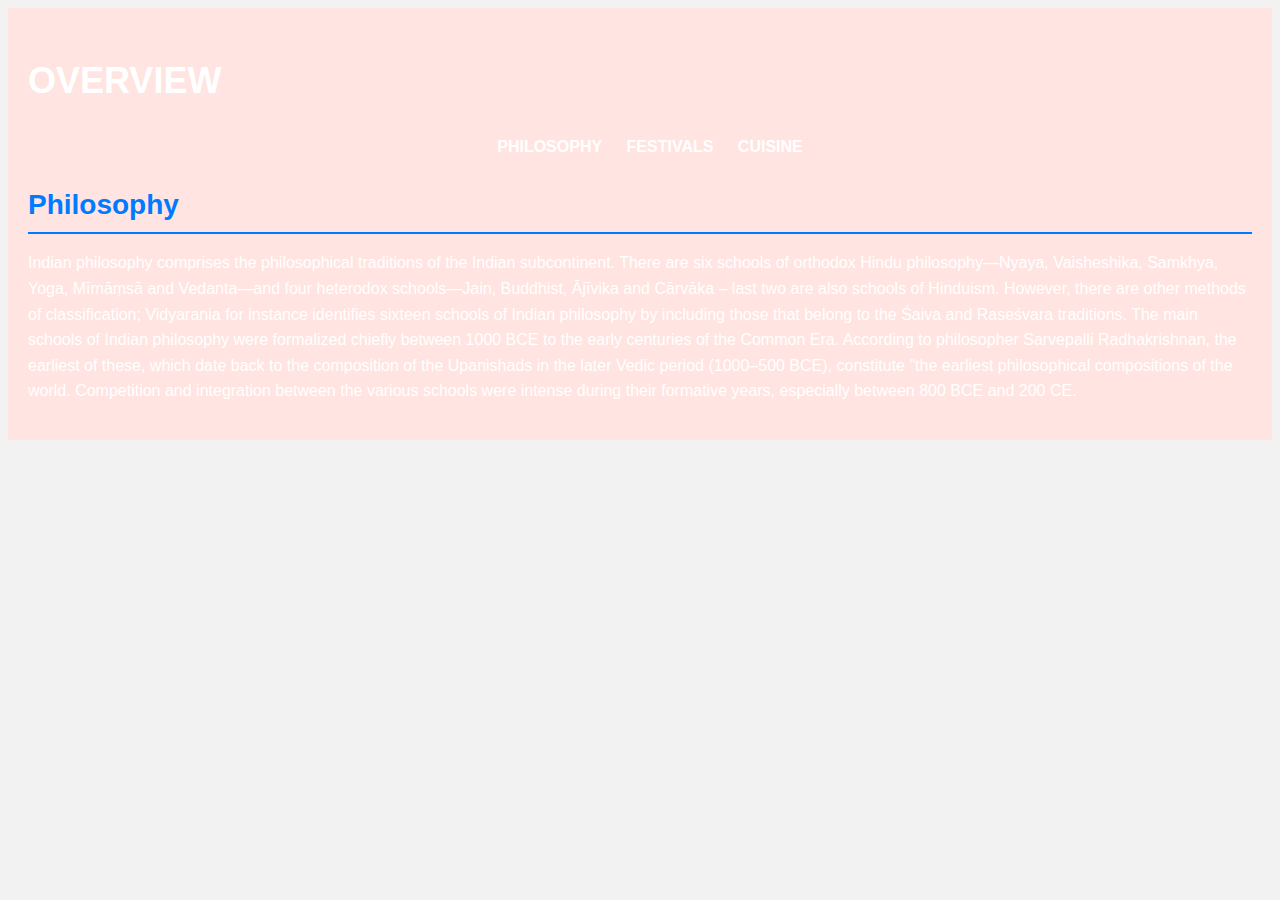
<file: philosophy.html>
<!DOCTYPE html>
<html lang="en">
<head>
    <meta charset="UTF-8">
    <meta name="viewport" content="width=device-width, initial-scale=1.0">
    <link rel="stylesheet" href="style.css">
    <title>INDIAN CULTURE</title>
</head>
<body>
    <header>
  <h1>Overview</h1>
       <nav>
            <ul>
                <li><a href="philosophy.html">Philosophy</a></li>
                <li><a href="festivals.html">Festivals</a></li>
                <li><a href="cuisine.html">Cuisine</a></li>
                
            </ul>
        </nav>
  <h2>Philosophy</h2>
            <p>
              Indian philosophy comprises the philosophical traditions of the Indian subcontinent. There are six schools of orthodox Hindu philosophy—Nyaya, Vaisheshika, Samkhya, Yoga, Mīmāṃsā and Vedanta—and four heterodox schools—Jain, Buddhist, Ājīvika and Cārvāka – last two are also schools of Hinduism. However, there are other methods of classification; Vidyarania for instance identifies sixteen schools of Indian philosophy by including those that belong to the Śaiva and Raseśvara traditions.
The main schools of Indian philosophy were formalized chiefly between 1000 BCE to the early centuries of the Common Era. According to philosopher Sarvepalli Radhakrishnan, the earliest of these, which date back to the composition of the Upanishads in the later Vedic period (1000–500 BCE), constitute "the earliest philosophical compositions of the world. Competition and integration between the various schools were intense during their formative years, especially between 800 BCE and 200 CE.
            </p>
</header>
</body>
</html>
</file>
<file: style.css>
/* Add decorative styles to your HTML elements */
body {
    font-family: Arial, sans-serif;
    background-color: #f2f2f2;
    color: #333;
    line-height: 1.6;
}

header {
    background-color: #ffe4e1;
    color: #fff;
    padding: 20px;
}

header h1 {
    font-size: 36px;
    text-transform: uppercase;
}

nav ul {
    list-style: none;
    text-align: center;
}

nav ul li {
    display: inline;
    margin-right: 20px;
}

nav ul li a {
    color: #fff;
    text-decoration: none;
    font-weight: bold;
    text-transform: uppercase;
}

main {
    max-width: 800px;
    margin: 20px auto;
    padding: 20px;
    background-color: #fff;
    border-radius: 5px;
    box-shadow: 0 0 10px rgba(0, 0, 0, 0.1);
}

section {
    margin-bottom: 20px;
}

h2 {
    font-size: 28px;
    margin-bottom: 10px;
    color: #007bff;
    border-bottom: 2px solid #007bff;
    padding-bottom: 5px;
}

img {
    max-width: 100%;
    height: auto;
    border-radius: 5px;
    box-shadow: 0 4px 8px rgba(0, 0, 0, 0.2);
}

footer {
    text-align: center;
    padding: 10px;
    background-color: #ffe4e1;
    color: #fff;
    font-size: 14px;
    border-top: 1px solid #fff;
}
</file>
